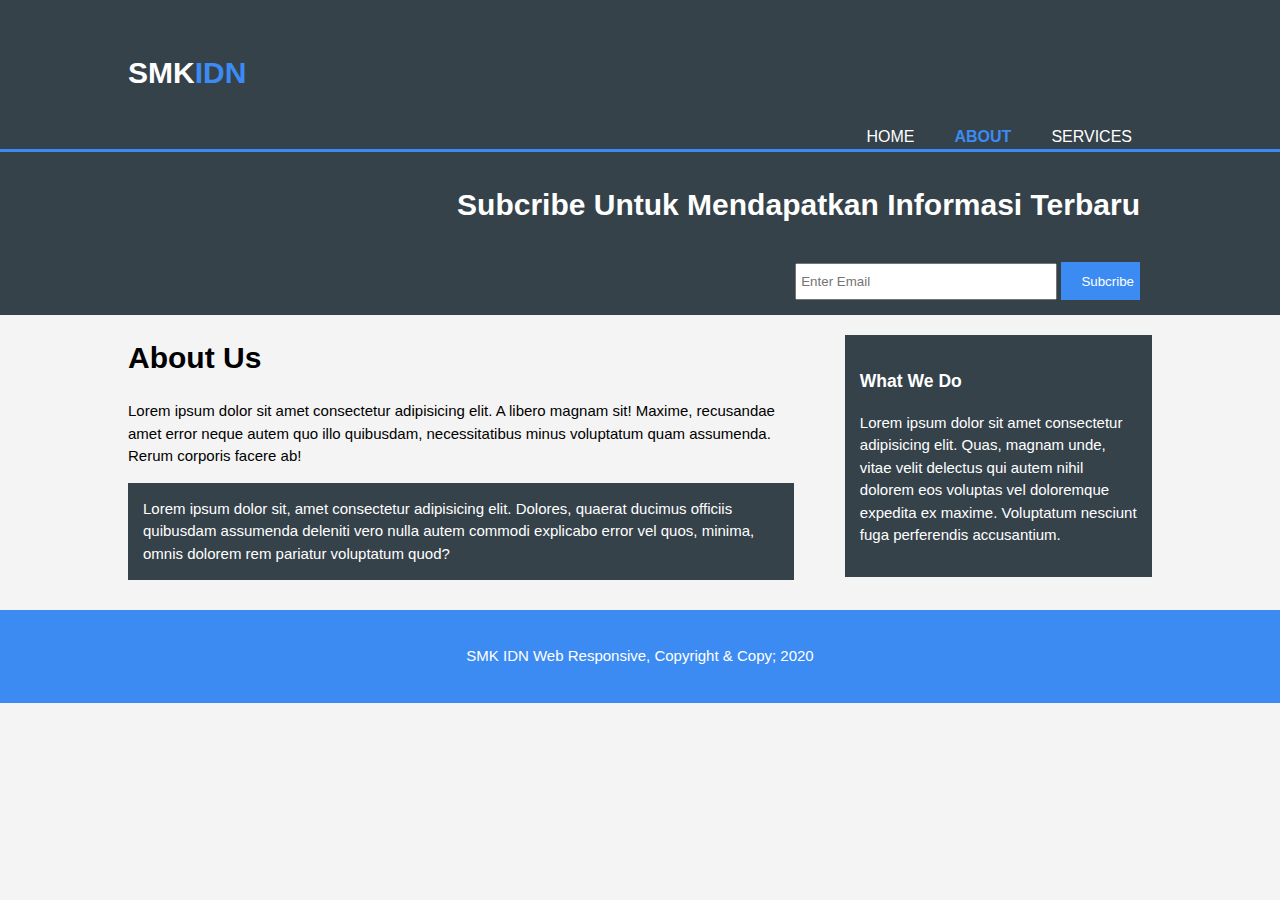
<file: about.html>
<!DOCTYPE html>
<html lang="en">
<head>
    <meta charset="UTF-8">
    <meta name="viewport" content="width=device-width, initial-scale=1.0">

    <meta name="description" content="Make a responsive website">
    <meta name="keywords" content="Web design, responsive website, student website">
    <meta name="author" content="Edi Sunardi">
    <meta http-equiv="X-UA-Compatible" content="ie=edge">

    <link rel="stylesheet" href="style.css">

    <title>Web Responsive | About</title>
</head>
<body>
    
     <!--Header-->
     <header>
        <div class="container">
            <div class="branding">
                <h1>SMK<span class="highlight">IDN</span></h1>
            </div>

            <nav>
                <ul>
                    <li><a href="index.html">Home</a></li>
                    <li class="current"><a href="about.html">About</a></li>
                    <li><a href="services.html">Services</a></li>
                </ul>
            </nav>
        </div>
    </header>

    <!--Main-->
    <section id="newsletter">
        <div class="container">
            <h1>Subcribe Untuk Mendapatkan Informasi Terbaru</h1>
            <form>
                <input type="email" placeholder="Enter Email">
                <button type="submit" class="button_1">Subcribe</button>
            </form>
        </div>
    </section>

    <section id="main">
        <div class="container">

            <article id="main-col">

                <h1 class="page-title">About Us</h1>
                <p>Lorem ipsum dolor sit amet consectetur adipisicing elit. A libero magnam sit! Maxime, recusandae amet error neque autem quo illo quibusdam, necessitatibus minus voluptatum quam assumenda. Rerum corporis facere ab!</p>
                <p class="dark">Lorem ipsum dolor sit, amet consectetur adipisicing elit. Dolores, quaerat ducimus officiis quibusdam assumenda deleniti vero nulla autem commodi explicabo error vel quos, minima, omnis dolorem rem pariatur voluptatum quod?</p>
            
            </article>

            <aside id="sidebar">
                <div class="dark">
                    <h3>What We Do</h3>
                    <p>Lorem ipsum dolor sit amet consectetur adipisicing elit. Quas, magnam unde, vitae velit delectus qui autem nihil dolorem eos voluptas vel doloremque expedita ex maxime. Voluptatum nesciunt fuga perferendis accusantium.</p>
                    
                </div>
            </aside>

        </div>
    </section>

    <!--Footer-->
    <footer>
        <p>SMK IDN Web Responsive, Copyright & Copy; 2020</p>
    </footer>


</body>
</html>
</file>
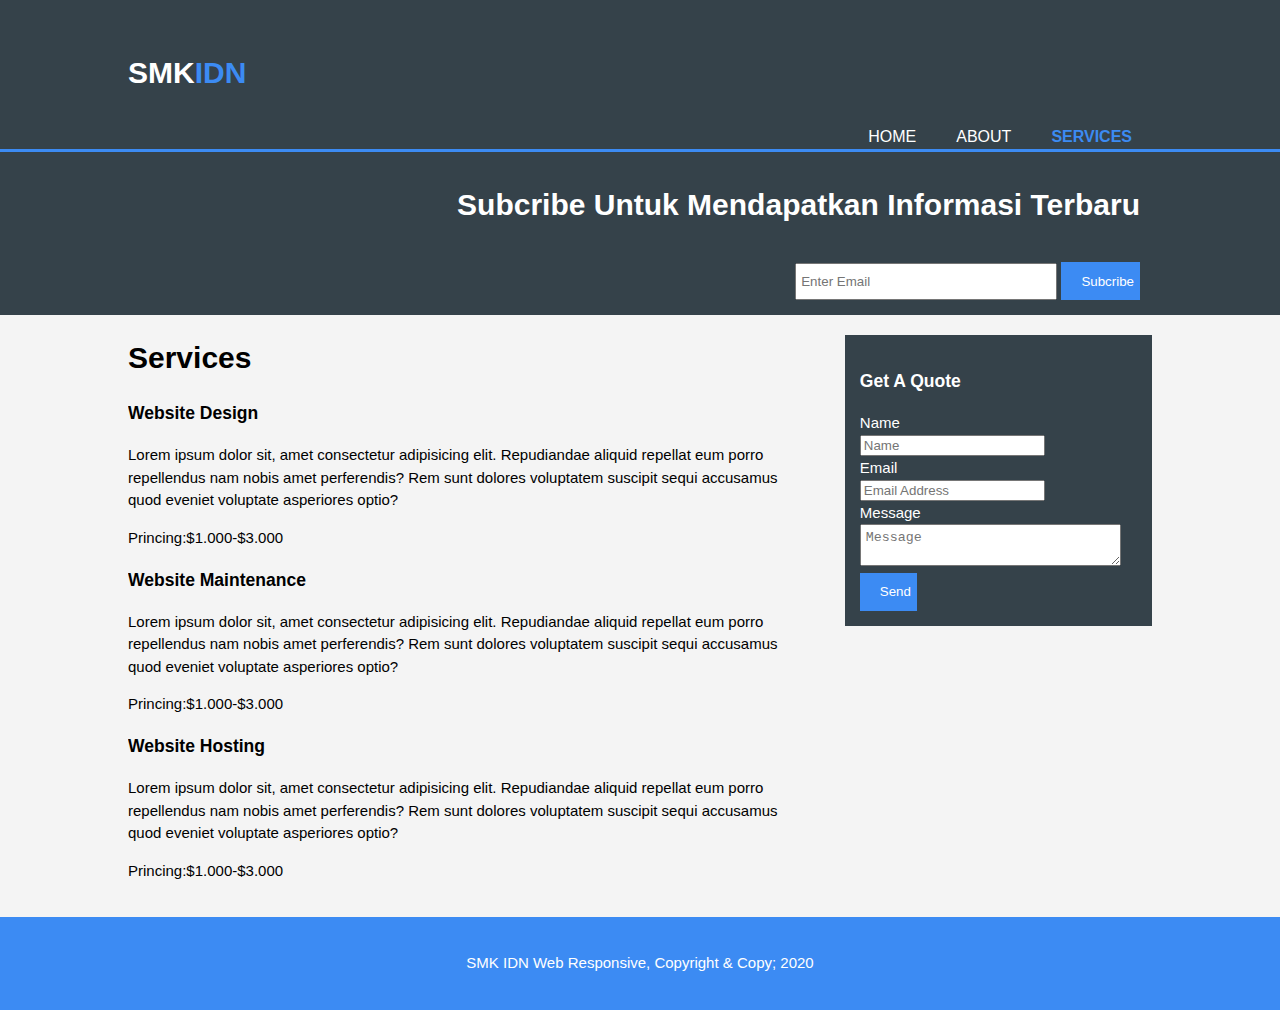
<file: services.html>
<!DOCTYPE html>
<html lang="en">
<head>
    <meta charset="UTF-8">
    <meta name="viewport" content="width=device-width, initial-scale=1.0">

    <meta name="description" content="Make a responsive website">
    <meta name="keywords" content="Web design, responsive website, student website">
    <meta name="author" content="Edi Sunardi">
    <meta http-equiv="X-UA-Compatible" content="ie=edge">

    <link rel="stylesheet" href="style.css">
    <title>Web Responsive | Service</title>
</head>
<body>

    <!--Header-->
    <header>
        <div class="container">
            <div class="branding">
                <h1>SMK<span class="highlight">IDN</span></h1>
            </div>

            <nav>
                <ul>
                    <li><a href="index.html">Home</a></li>
                    <li><a href="about.html">About</a></li>
                    <li class="current"><a href="services.html">Services</a></li>
                </ul>
            </nav>
        </div>
    </header>

    <!--Main-->
    <section id="newsletter">
        <div class="container">
            <h1>Subcribe Untuk Mendapatkan Informasi Terbaru</h1>
            <form>
                <input type="email" placeholder="Enter Email">
                <button type="submit" class="button_1">Subcribe</button>
            </form>
        </div>
    </section>

    <section id="main">
        <div class="container">
            <article id="main-col">
                <h1 class="page-title">Services</h1>
                <ul>

                    <li>
                        <h3>Website Design</h3>
                        <p>Lorem ipsum dolor sit, amet consectetur adipisicing elit. Repudiandae aliquid repellat eum porro repellendus nam nobis amet perferendis? Rem sunt dolores voluptatem suscipit sequi accusamus quod eveniet voluptate asperiores optio?</p>
                        <p>Princing:$1.000-$3.000</p>
                    </li>

                    <li>
                        <h3>Website Maintenance</h3>
                        <p>Lorem ipsum dolor sit, amet consectetur adipisicing elit. Repudiandae aliquid repellat eum porro repellendus nam nobis amet perferendis? Rem sunt dolores voluptatem suscipit sequi accusamus quod eveniet voluptate asperiores optio?</p>
                        <p>Princing:$1.000-$3.000</p>
                    </li>

                    <li>
                        <h3>Website Hosting</h3>
                        <p>Lorem ipsum dolor sit, amet consectetur adipisicing elit. Repudiandae aliquid repellat eum porro repellendus nam nobis amet perferendis? Rem sunt dolores voluptatem suscipit sequi accusamus quod eveniet voluptate asperiores optio?</p>
                        <p>Princing:$1.000-$3.000</p>
                    </li>

                </ul>
            </article>

            <aside id="sidebar">
                <div class="dark">
                    <h3>Get A Quote</h3>
                    <form class="quote">

                        <div>
                            <label>Name</label><br>
                            <input type="text" placeholder="Name">
                        </div>

                        <div>
                            <label>Email</label><br>
                            <input type="email" placeholder="Email Address">
                        </div>

                        <div>
                            <label>Message</label><br>
                            <textarea placeholder="Message"></textarea>
                        </div>

                        <button class="button_1" type="submit">Send</button>


                    </form>
                </div>
            </aside>

        </div>
    </section>

    <!--Footer-->
    <footer>
        <p>SMK IDN Web Responsive, Copyright & Copy; 2020</p>
    </footer>
    
</body>
</html>
</file>
<file: style.css>
body {
    font: 15px/1.5 Arial, Helvetica, sans-serif;
    padding: 0;
    margin: 0;
    background-color: #f4f4f4;
}
 
/* ini bersifat global, setiap class bernama container dimanapun berada akan ikut mengikuti design ini*/
 
.container {
    width: 80%;
    margin: auto;
    overflow: hidden;
}
 
ul {
    margin: 0;
    padding: 0;
}
 
/* Header*/
 
header{
    background: #35424a;
    color: #ffffff;
    padding-top: 30px;
    min-height: 70px;
    border-bottom: #3c8bf3 3px solid;
}
 
header a{
    color: #ffffff;
    text-decoration: none;
    text-transform: uppercase;
    font-size: 16px;
}
 
header li{
    float: left;
    display: inline;
    padding: 0 20px 0 20px;
}
 
header #branding{
    float: left;
}
 
header #branding h1{
    margin: 0;
}
 
header nav{
    float: right;
    margin-top: 10px;
}
 
header .highlight, header .current a{
    color: #3c8bf3;
    font-weight: bold;
}
 
header a:hover{
    color:#cccccc;
    font-weight: bold;
}
 
#showcase{
    min-height: 400px;
    background: url('./img/showcase.jpg') 0 -400px;
    text-align: center;
    color: #ffffff;
}
 
#showcase h1{
    margin-top: 100px;
    font-size: 55px;
    margin-bottom: 10px;
}
 
#showcase p{
    font-size: 20px;
}
 
#newsletter{
    padding: 15px;
    color: #ffffff;
    background: #35424a;
}
 
#newsletter h1{
    float: right;
    margin-top: 15px;
}
 
#newsletter form{
    float: right;
    margin-top: 15px;
}
 
#newsletter input[type="email"]{
    padding: 4px;
    height: 25px;
    width: 250px;
}
 
.button_1{
    height: 38px;
    background: #3c8bf3;
    border: 0;
    padding-left: 20px;
    color: #ffffff;
}
 
#boxes{
    margin-top: 20px;
}
 
#boxes .box{
    float: left;
    text-align: center;
    width: 30%;
    padding: 10px;
}
 
#boxes .box img{
    width: 90px;
}
 
/* footer */
footer{
    padding: 20px;
    margin-top: 20px;
    color: #ffffff;
    background-color: #3c8bf3;
    text-align: center;
}
 
aside#sidebar{
    float: right;
    width: 30%;
    margin-top: 10px;
}
 
article#main-col{
    float: left;
    width: 65%;
}
 
.dark{
    padding: 15px;
    background: #35424a;
    color: #ffffff;
    margin-top: 10px;
    margin-bottom: 10px;
}
 
ul#services li{
    list-style: none;
    padding: 20px;
    border: #cccccc solid 1px;
    margin-bottom: 5px;
    background: #e6e6e6;
}
 
aside#sidebar.quote input, aside#sidebar .quote textarea{
    width: 90%;
    padding: 5px;
}
 
/* Responsive */
@media(max-width:768px){
    header #branding,
    header nav,
    header nav li,
    #newsletter h1,
    #newsletter form,
    #boxes .box,
    article#main-col,
    aside#sidebar{
        float: none;
        text-align: center;
        width: 100%;
    }
 
    header{
        padding-bottom: 20px;
    }
 
    #showcase h1{
        margin-top: 40px;
    }
 
    #newsletter button, .quote button{
        display: block;
        width: 100%;
    }
 
    #newsletter form input[type="email"], .quote input, .quote textarea{
        width: 100%;
        margin-bottom: 5px;
    }   
}
 
/*Media Queries*/
@media(max-width:768px){
    header #branding,
    header nav,
    header nav li,
    #newsletter h1,
    #newsletter form,
    #boxes .box,
    article#main-col,
    aside#sidebar{
        float: none;
        text-align: center;
        width: 100%;
    }
 
    header{
        padding-bottom: 20px;
    }
 
    #showcase h1{
        margin-top: 40px;
    }
 
    #newsletter button, .quote button{
        display: block;
        width: 100%;
    }
 
    #newsletter form input[type="email"], .quote input, .quote textarea{
        width: 100%;
        margin-bottom: 5px;
    }   
}
</file>
